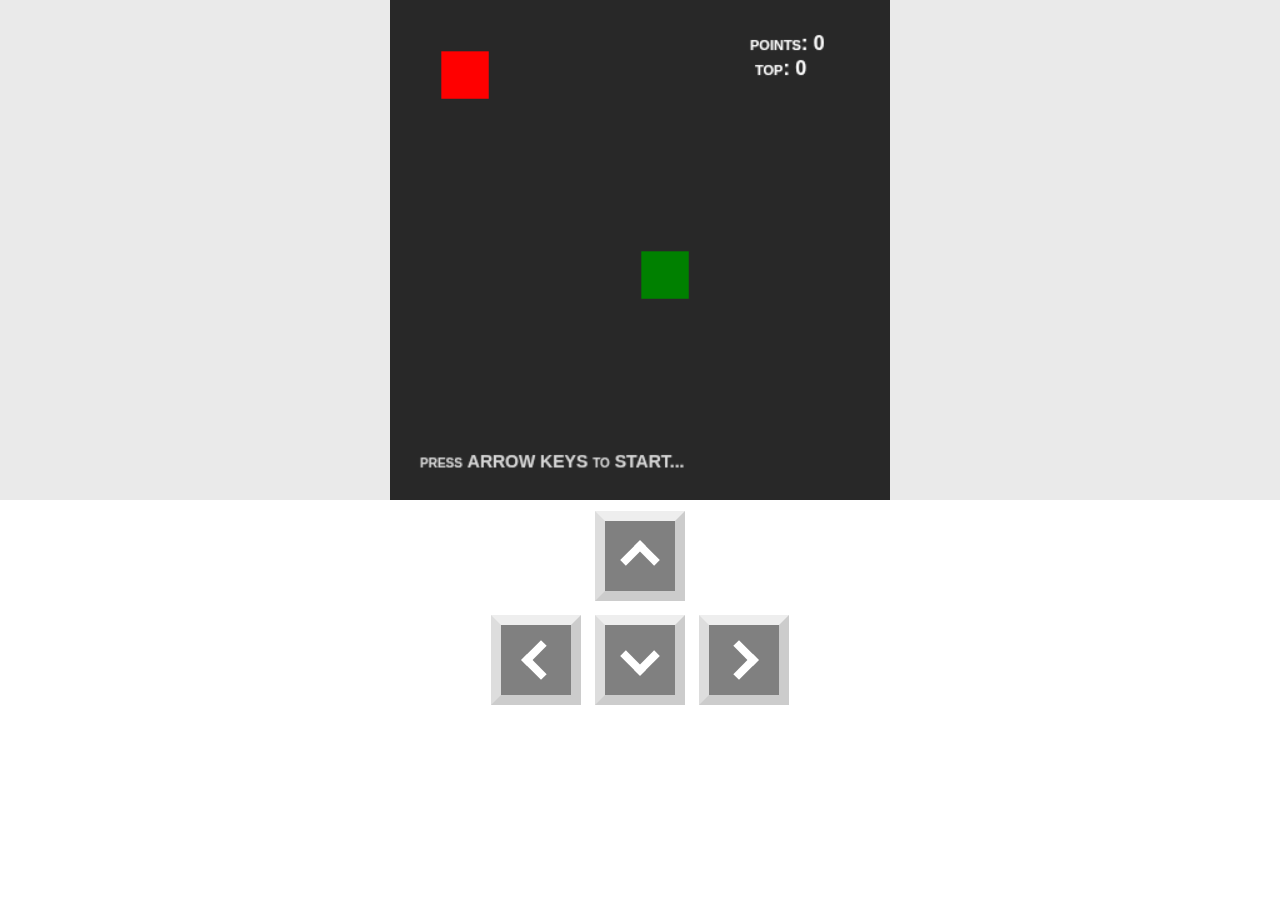
<file: Jogo/index.html>
<!DOCTYPE html>
<html>
<head>
  <meta charset="UTF-8">
  <meta name="viewport" content="width=device-width, initial-scale=1">
	<title>Snake Game</title>
	<link rel="stylesheet" href="style.css">
</head>
<body>
	<div id="game-container">
		<canvas id="gc" class="game-canvas" width="400" height="400"></canvas>
	</div>
	<div class="keys">
	  <a class="up arr" onclick="Snake.action('up')">
	    <i class="chevron up"></i></a>
	  <br />
	  <a class="left arr" onclick="Snake.action('left')">
	    <i class="chevron left"></i></a>
	  <a class="down arr" onclick="Snake.action('down')">
	    <i class="chevron down"></i></a>
	  <a class="right arr" onclick="Snake.action('right')">
	    <i class="chevron right"></i></a>
	</div>
	<script type="text/javascript" src="game.js"></script>
</body>
</html>
</file>
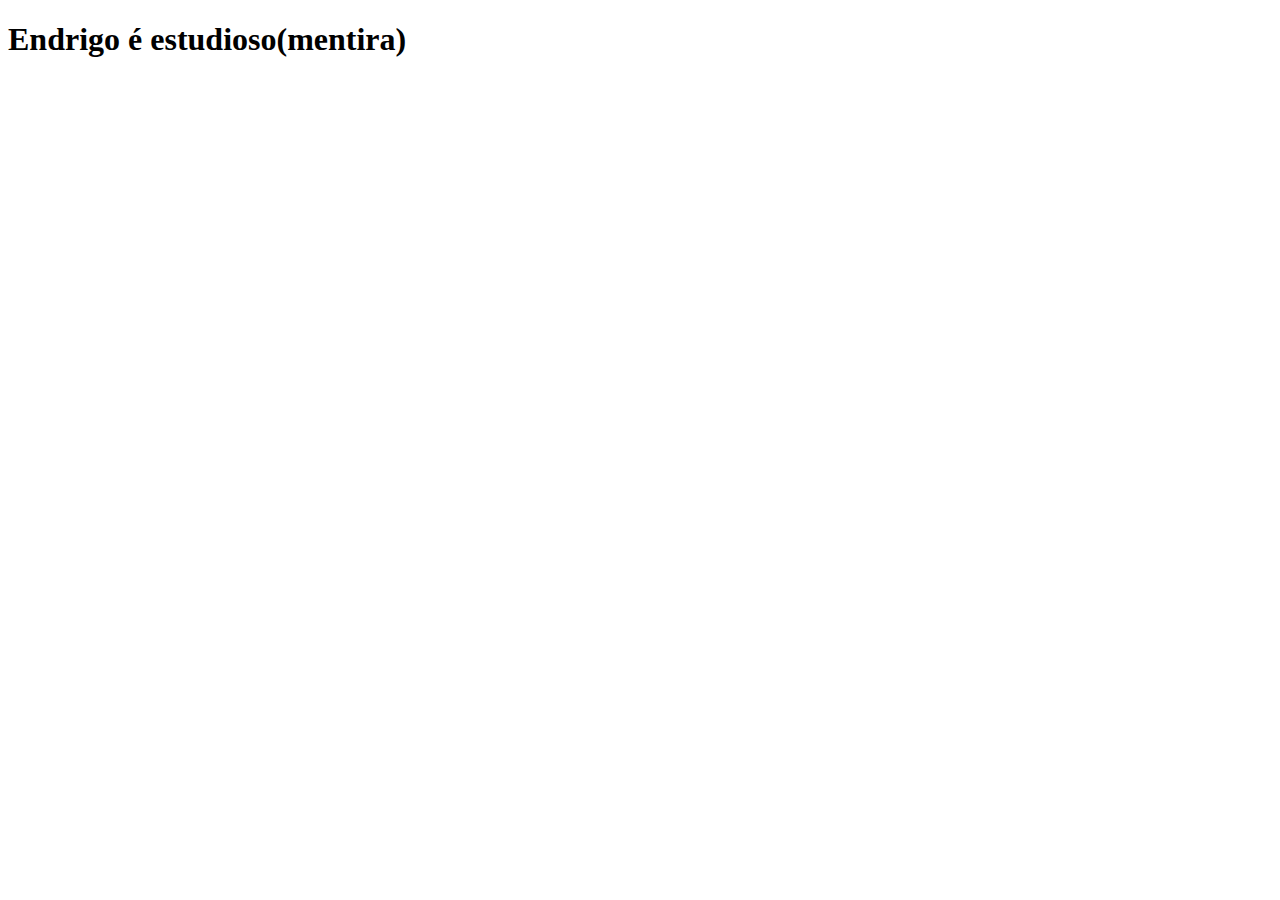
<file: Teste.html>
<!DOCTYPE html>
<html lang="Pt-">
<head>
    <meta charset="UTF-8">
    <meta http-equiv="X-UA-Compatible" content="IE=edge">
    <meta name="viewport" content="width=device-width, initial-scale=1.0">
    <title>Document</title>
</head>
<body>
    <h1> Endrigo é estudioso(mentira)</h1>
</body>
</html>
</file>
<file: Jogo/style.css>
body {
  margin: 0;
}

.game-canvas {
  width: 100%;
  height: 100vw;
  max-width: 500px;
  max-height:500px;
  margin-left: auto;
  margin-right: auto;
}

.keys {
  font-family: 'Lato', sans-serif;
  text-align: center;
  width: 100%;
  padding: 10px;
  box-sizing: border-box;
  height: 200px;
  margin: auto;
}

.up {
  position: relative;
  top: -4px;
}

.chevron::before {
  border-style: solid;
  border-width: 8px 8px 0 0;
  content: '';
  display: inline-block;
  height: 20px;
  width: 20px;
  top: -10px;
  position: relative;
  transform: rotate(-45deg);
}

.chevron.down::before {
  transform: rotate(135deg);
  top: -22px;
}

.chevron.right::before {
  transform: rotate(45deg);
  top: -18px;
  left: -5px;
}

.chevron.left::before {
  transform: rotate(225deg);
  top: -18px;
  left: 5px;
}

.arr {
  cursor: pointer;
  width: 70px;
  height: 70px;
  text-align: center;
  line-height: 100px;
  background: gray;
  color: white;
  font-size: 50px;
  border-right: 10px solid #ccc;
  border-bottom: 10px solid #ccc;
  border-left: 10px solid #ddd;
  border-top: 10px solid #eee;
  display: inline-block;
  margin: 5px;
  transition: all .05s linear;
  user-select: none;
}

.arr:active {
  background: #555;
}

#game-container {
  display: flex;
  flex-direction: column;
  background-color: rgba(220, 220, 220, 0.6);
}
</file>
